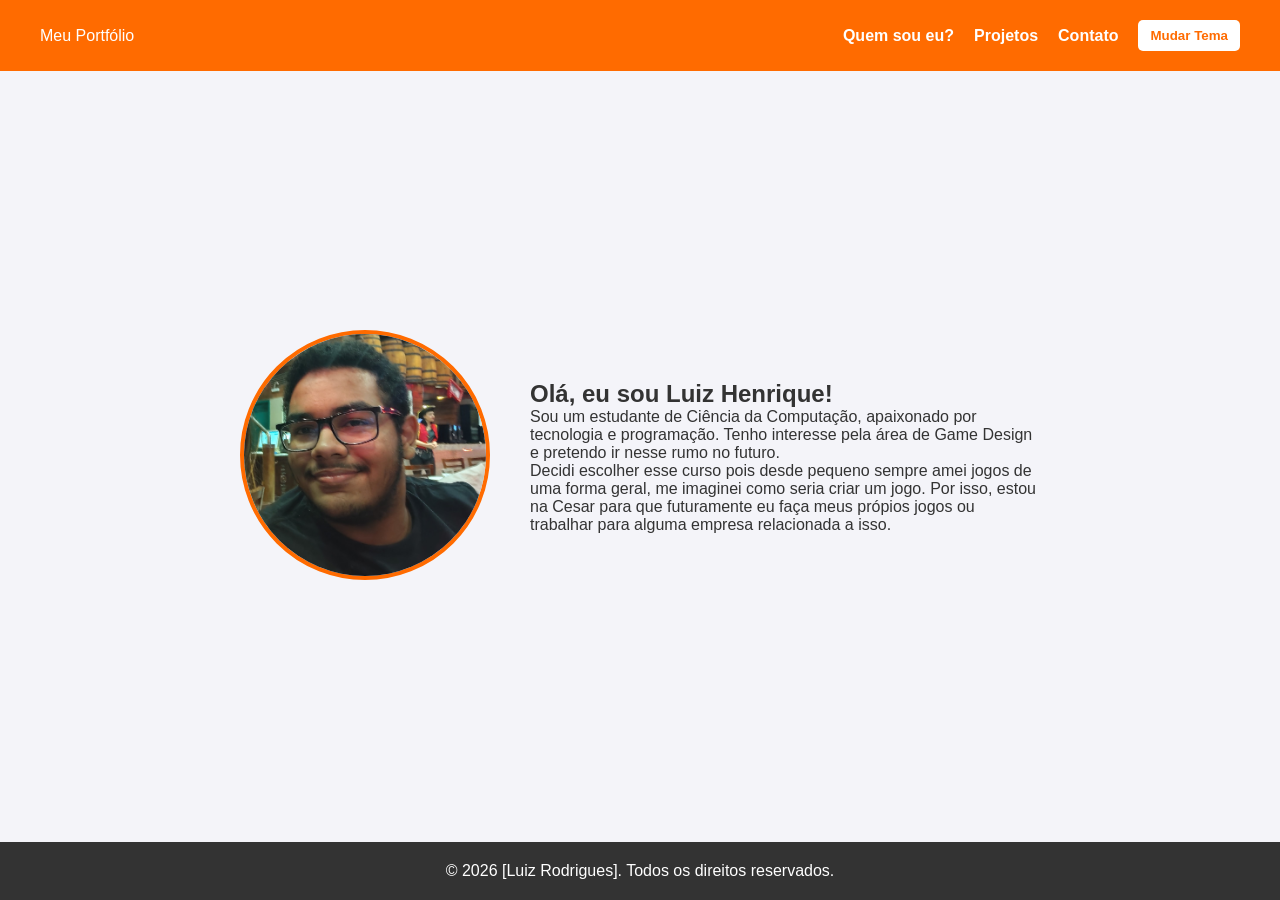
<file: index.html>
<!DOCTYPE html>
<html lang="pt-BR">
<head>
    <meta charset="UTF-8">
    <meta name="viewport" content="width=device-width, initial-scale=1.0">
    <title>Meu Portfólio</title>
    <link rel="stylesheet" href="style.css">
</head>
<body>
    <header class="inicio cabecalho">
        <div class="logo">Meu Portfólio</div>
        <nav class="navegacao">
            <a href="index.html">Quem sou eu?</a>
            <a href="projetos.html">Projetos</a>
            <a href="contato.html">Contato</a>
            <button id="btn-tema">Mudar Tema</button>
        </nav>
    </header>

    <main class="conteudo-principal flex-centro">
        <section class="sobre-mim">
            <div class="container-foto">
                <img src="minhafoto.jpg" alt="Foto de perfil de [Seu Nome]" class="minha-foto">
            </div>
            
            <div class="texto-sobre">
                <h1>Olá, eu sou Luiz Henrique!</h1>
                <p>Sou um estudante de Ciência da Computação, apaixonado por tecnologia e programação. Tenho interesse pela área de Game Design e pretendo ir nesse rumo no futuro.
                </p>

                <p>Decidi escolher esse curso pois desde pequeno sempre amei jogos de uma forma geral, me imaginei como seria criar um jogo. Por isso, estou na Cesar para que futuramente eu faça meus própios jogos ou trabalhar para alguma empresa relacionada a isso.</p>
            </div>
        </section>
    </main>

    <footer class="rodape">
        <p>&copy; 2026 [Luiz Rodrigues]. Todos os direitos reservados.</p>
    </footer>

    <script src="script.js"></script>
</body>
</html>
</file>
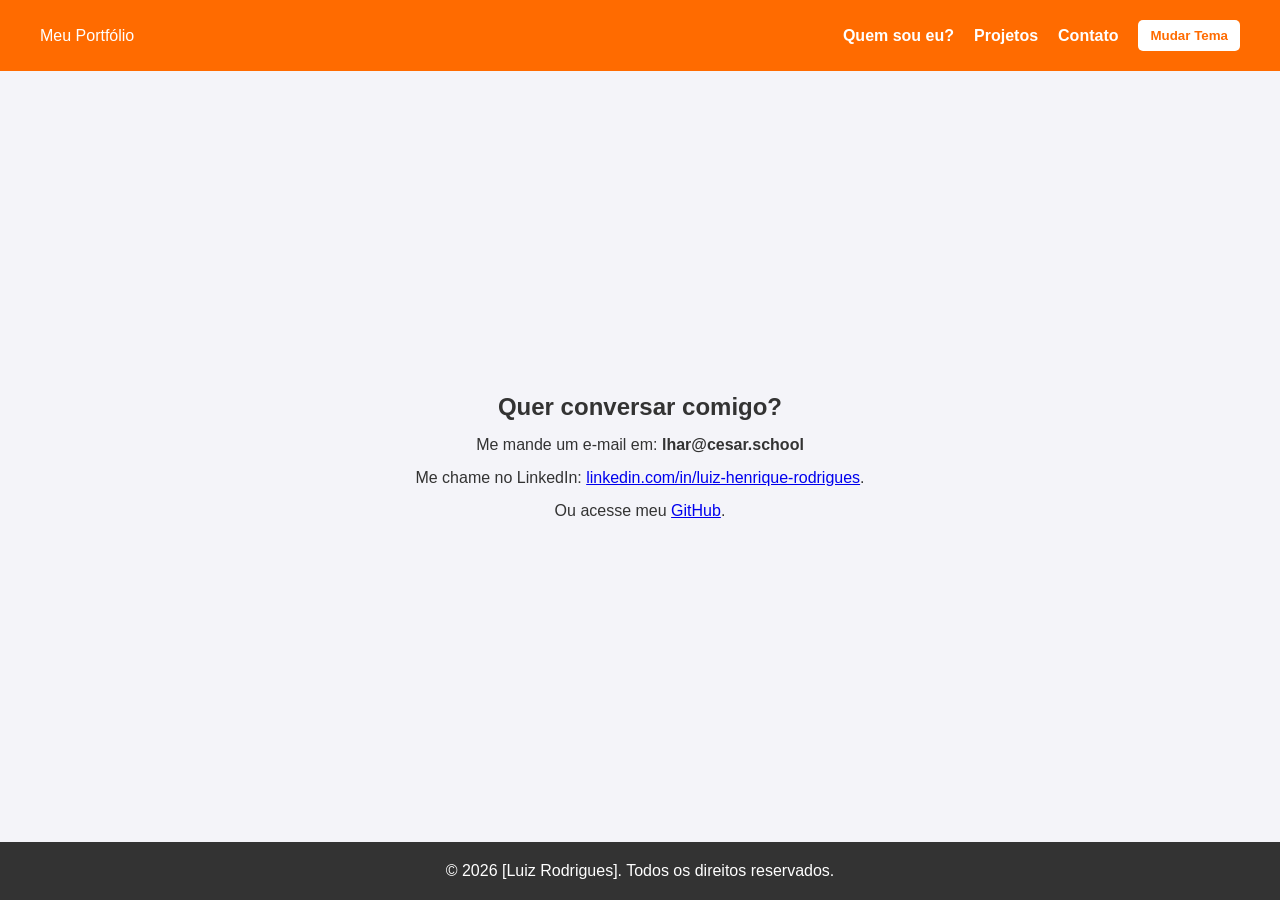
<file: contato.html>
<!DOCTYPE html>
<html lang="pt-BR">
<head>
    <meta charset="UTF-8">
    <meta name="viewport" content="width=device-width, initial-scale=1.0">
    <title>Contato - Meu Portfólio</title>
    <link rel="stylesheet" href="style.css">
</head>
<body>
    <header class="cabecalho">
        <div class="logo">Meu Portfólio</div>
        <nav class="navegacao">
            <a href="index.html">Quem sou eu?</a>
            <a href="projetos.html">Projetos</a>
            <a href="contato.html">Contato</a>
            <button id="btn-tema">Mudar Tema</button>
        </nav>
    </header>

    <main class="conteudo-principal flex-centro">
        <section class="contato">
            <h2>Quer conversar comigo? </h2>
            <p>Me mande um e-mail em: <strong>lhar@cesar.school</strong></p>
            <p>Me chame no LinkedIn: <a href="https://www.linkedin.com/in/luiz-henriquerodrigues1817/" target="_blank">linkedin.com/in/luiz-henrique-rodrigues</a>.</p>
            <p>Ou acesse meu <a href="https://github.com/lhar-ctrl" target="_blank">GitHub</a>.</p>
        </section>
    </main>

    <footer class="rodape">
        <p>&copy; 2026 [Luiz Rodrigues]. Todos os direitos reservados.</p>
    </footer>

    <script src="script.js"></script>
</body>
</html>
</file>
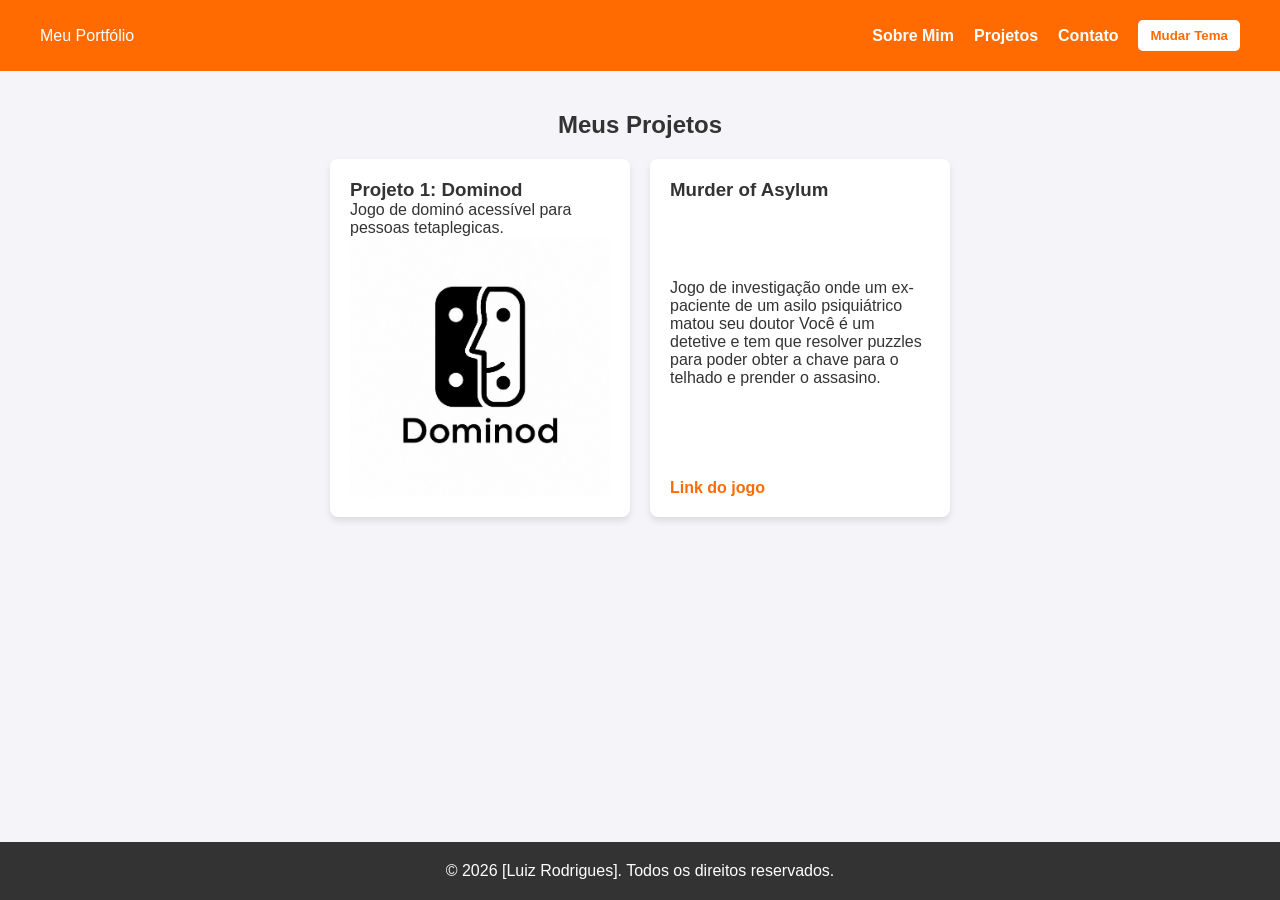
<file: projetos.html>
<!DOCTYPE html>
<html lang="pt-BR">
<head>
    <meta charset="UTF-8">
    <meta name="viewport" content="width=device-width, initial-scale=1.0">
    <title>Projetos - Meu Portfólio</title>
    <link rel="stylesheet" href="style.css">
</head>
<body>
    <header class="cabecalho">
        <div class="logo">Meu Portfólio</div>
        <nav class="navegacao">
            <a href="index.html">Sobre Mim</a>
            <a href="projetos.html">Projetos</a>
            <a href="contato.html">Contato</a>
            <button id="btn-tema">Mudar Tema</button>
        </nav>
    </header>

    <main class="conteudo-principal">
        <section class="lista-projetos">
            <h2>Meus Projetos</h2>
            <div class="container-cards">
                <article class="card-projeto">
                    <h3>Projeto 1: Dominod</h3>
                    <p>Jogo de dominó acessível para pessoas tetaplegicas.</p>
                    <img src="projeto1.png" alt="Imagem do Projeto 1">
                </article>
                <article class="card-projeto">
                    <h3>Murder of Asylum</h3>
                    <p>Jogo de investigação onde um ex-paciente de um asilo psiquiátrico matou seu doutor Você é um detetive e tem que resolver puzzles para poder obter a chave para o telhado e prender o assasino.</p>
                    <a href="https://matheus-trajano.itch.io/the-murder-of-asylum"> Link do jogo</a>
                </article>
            </div>
        </section>
    </main>

    <footer class="rodape">
        <p>&copy; 2026 [Luiz Rodrigues]. Todos os direitos reservados.</p>
    </footer>

    <script src="script.js"></script>
</body>
</html>
</file>
<file: style.css>
* {
    margin: 0;
    padding: 0;
    box-sizing: border-box;
    font-family: Arial, sans-serif;
}


body {
    display: flex;
    flex-direction: column;
    min-height: 100vh;
    background-color: #f4f4f9;
    color: #333;
    transition: background-color 0.3s, color 0.3s;
}


body.tema-escuro {
    background-color: #222;
    color: #f4f4f9;
}

body.tema-escuro .card-projeto {
    background-color: #333;
    color: #f4f4f9;
}


.cabecalho {
    display: flex;
    justify-content: space-between;
    align-items: center;
    padding: 20px 40px;
    background-color: #ff6b00;
    color: white;
}

.navegacao {
    display: flex;
    gap: 20px;
    align-items: center;
}

.navegacao a {
    color: white;
    text-decoration: none;
    font-weight: bold;
}

.navegacao a:hover {
    text-decoration: underline;
}

button#btn-tema {
    padding: 8px 12px;
    cursor: pointer;
    background-color: white;
    color: #ff6b00;
    border: none;
    border-radius: 5px;
    font-weight: bold;
}


.conteudo-principal {
    flex: 1;
    padding: 40px;
    display: flex;
    flex-direction: column;
}


.flex-centro {
    justify-content: center;
    align-items: center;
}


.sobre-mim {
    display: flex;
    align-items: center;
    gap: 40px;
    max-width: 800px;
}

.minha-foto {
    width: 250px;
    height: 250px;
    border-radius: 50%;
    object-fit: cover;
    border: 4px solid #ff6b00;
}


.lista-projetos h2 {
    margin-bottom: 20px;
    text-align: center;
}

.container-cards {
    display: flex;
    flex-wrap: wrap;
    gap: 20px;
    justify-content: center;
}

.card-projeto {
    display: flex;
    flex-direction: column;
    justify-content: space-between;
    background-color: white;
    padding: 20px;
    border-radius: 8px;
    width: 300px;
    box-shadow: 0 4px 6px rgba(0,0,0,0.1);
}

.card-projeto a {
    margin-top: 15px;
    color: #ff6b00;
    text-decoration: none;
    font-weight: bold;
}


.contato {
    display: flex;
    flex-direction: column;
    align-items: center;
    gap: 15px;
}


.rodape {
    display: flex;
    justify-content: center;
    align-items: center;
    padding: 20px;
    background-color: #333;
    color: white;
}
</file>
